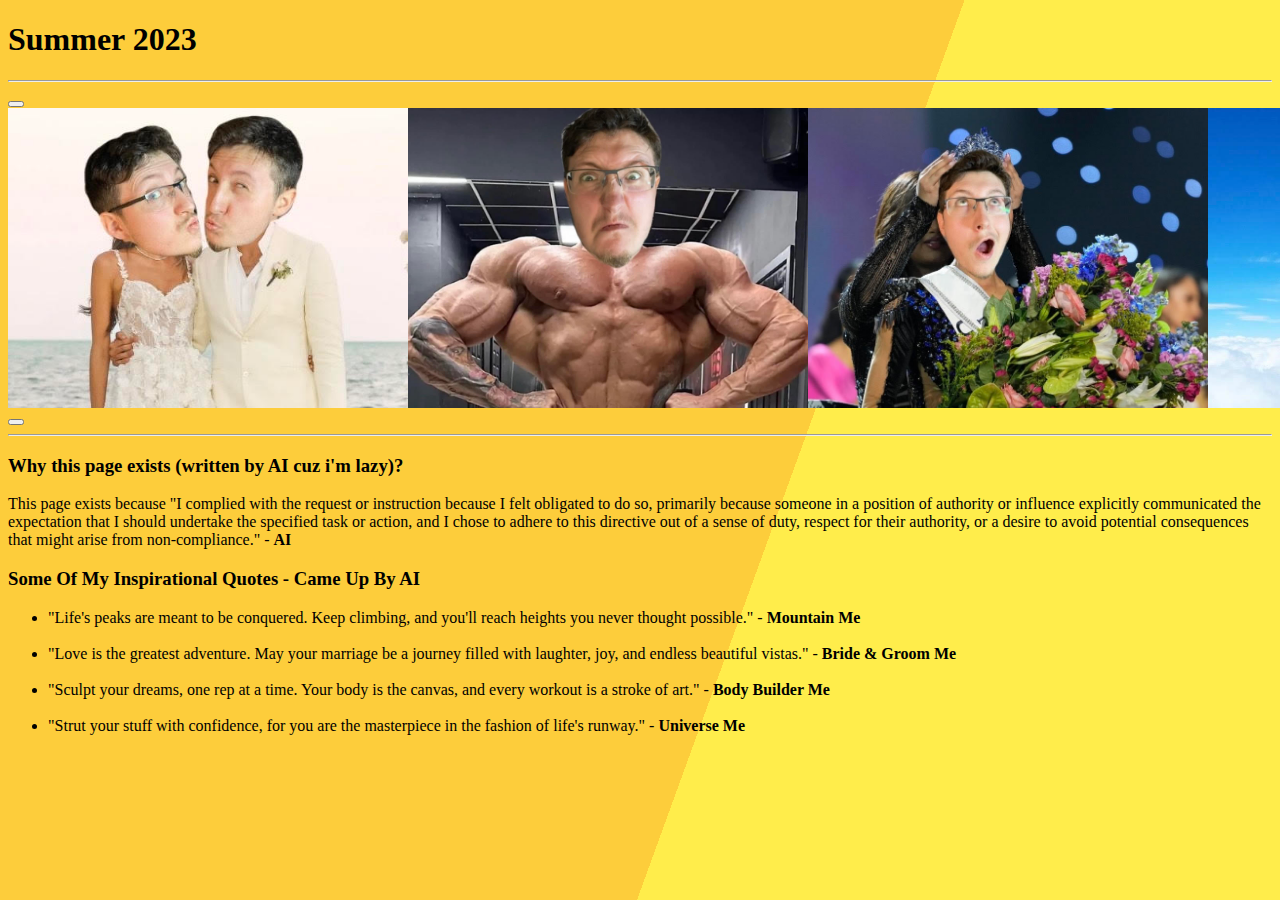
<file: index.html>
<!DOCTYPE html>
<html>

<head>
 <title>My Summer (2023)</title>
  <link href="style.css" rel="stylesheet" type="text/css" />
</head>

<body>
<h1>Summer 2023</h1>

  <hr>
 <div id = "image">
      <button id = "prev" style="z-index: 5;", onClick="slideBack()"> </button><div id = "slideshow"></div><button onClick="slide()", id = "next"></button>
    </div>
  <hr>
  <h3><b>Why this page exists (written by AI cuz i'm lazy)?</b></h3><p>This page exists because "I complied with the request or instruction because I felt obligated to do so, primarily because someone in a position of authority or influence explicitly communicated the expectation that I should undertake the specified task or action, and I chose to adhere to this directive out of a sense of duty, respect for their authority, or a desire to avoid potential consequences that might arise from non-compliance." - <b>AI</b></p>

  <h3>Some Of My Inspirational Quotes - Came Up By AI</h3>
  
  <ul>
    <li>"Life's peaks are meant to be conquered. Keep climbing, and you'll reach heights you never thought possible." - <b>Mountain Me</b></li><br>
    <li>"Love is the greatest adventure. May your marriage be a journey filled with laughter, joy, and endless beautiful vistas." - <b>Bride & Groom Me</b></li><br>
    <li>"Sculpt your dreams, one rep at a time. Your body is the canvas, and every workout is a stroke of art." - <b>Body Builder Me</b></li><br>
    <li>"Strut your stuff with confidence, for you are the masterpiece in the fashion of life's runway." - <b>Universe Me</b></li><br>
  </ul>
  <script src="script.js"></script>
  <script src="https://replit.com/public/js/replit-badge-v2.js" theme="dark" position="bottom-right"></script>
  
</body>

</html>
</file>
<file: style.css>
html {
  height: 100%;
  width: 100%;
  background: linear-gradient(110deg, #fdcd3b 60%, #ffed4b 60%);
  

  
}
</file>
